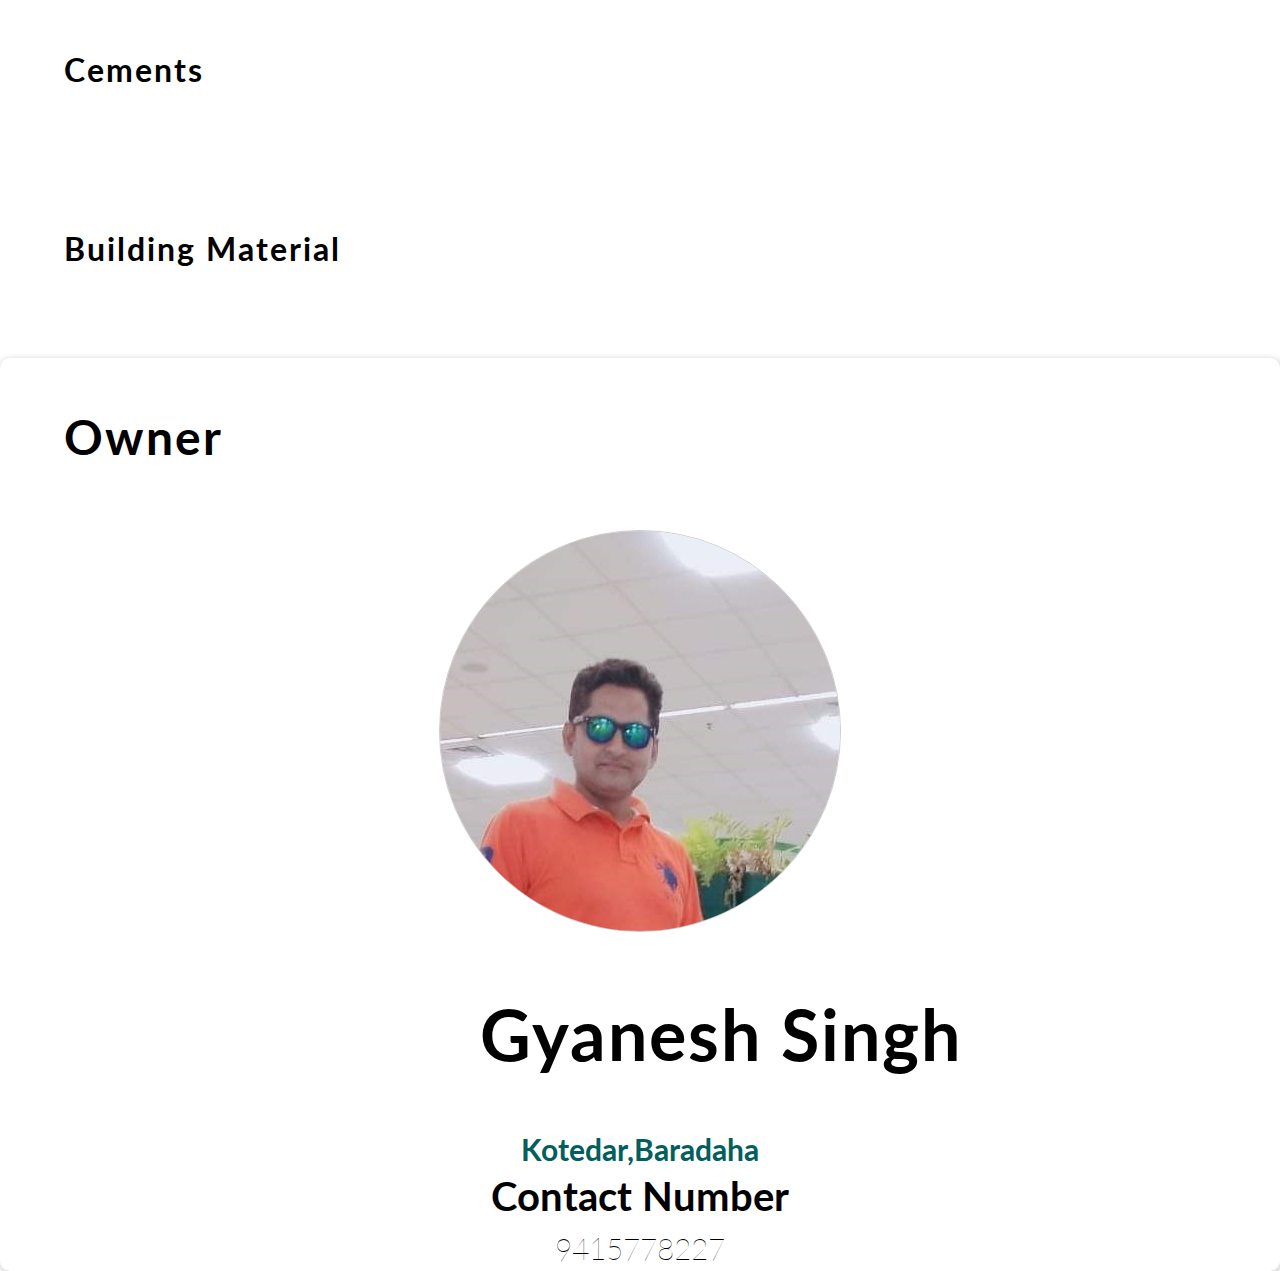
<file: content.html>
<!DOCTYPE html>
<html lang="en">
<head>
    <meta charset="UTF-8">
    <meta name="viewport" content="width=device-width, initial-scale=1.0">
    <meta http-equiv="X-UA-Compatible" content="ie=edge">
    <title> CONTENT | Construction WEBSITE BY Shiv Construction </title>
    <link href="https://fonts.googleapis.com/css?family=Lato&display=swap" rel="stylesheet">
    <!-- favicon -->
    <link rel="icon" href="https://yt3.ggpht.com/a/AGF-l78km1YyNXmF0r3-0CycCA0HLA_i6zYn_8NZEg=s900-c-k-c0xffffffff-no-rj-mo" type="image/gif" sizes="16x16">

    <link rel="stylesheet" href="css/content.css">

</head>
<body>

    <div id="mainContainer">

        <h1> Cements </h1>
        <div id="containerClothing">
            <!-- JS rendered code -->
        </div>

        <h1> Building Material</h1>
        <div id="containerAccessories">
            <!-- JS rendered code -->
        </div>
    </div>
    
    <div id = "Owner">
        <h1 id = "description">Owner</h1>
        <div id="OwnerImage"> <img src="img/owner image.png" alt="image1"> </div>
        <h1 id="name">Gyanesh Singh</h1>
        <h2>Kotedar,Baradaha</h2>
        <h3>Contact Number</h3>
        <h4>9415778227</h4>
      </div>
      
</body>
<script src="content.js"></script>
</html>
</file>
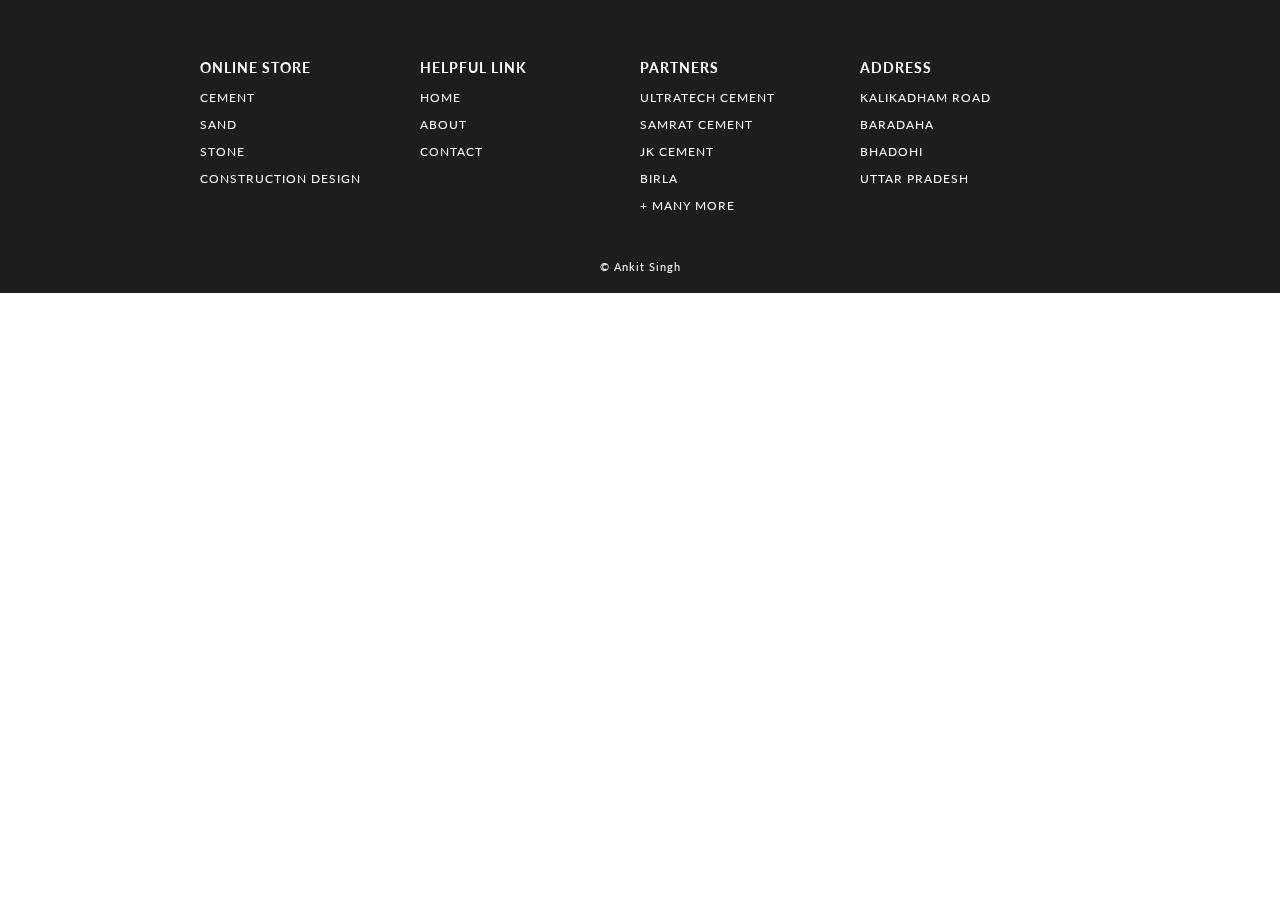
<file: footer.html>
<!DOCTYPE html>
<html lang="en">
<head>
    <meta charset="UTF-8">
    <meta name="viewport" content="width=device-width, initial-scale=1.0">
    <meta http-equiv="X-UA-Compatible" content="ie=edge">
    <title> FOOTER | Construction WEBSITE BY Ankit Singh </title>
    <!-- EXTERNAL LINKS -->
    <link href="https://fonts.googleapis.com/css?family=Source+Sans+Pro:300,400" rel="stylesheet">
    <link href="https://fonts.googleapis.com/css?family=Lato&display=swap" rel="stylesheet">
    <link rel="stylesheet" href="css/footer.css">
</head>

<body>
    <footer>
        <section>    
            <div id="containerFooter">
                
                <div id="webFooter">
                    <h3> online store </h3>
                    <p> Cement </p>
                    <p> Sand </p>
                    <p> Stone </p>
                    <p> Construction Design </p>
                </div>
                <div id="webFooter">
                    <h3> helpful link </h3>
                    <p> home </p>
                    <p> about </p>
                    <p> contact </p>
                </div>
                <div id="webFooter">
                    <h3> partners </h3>
                    <p> Ultratech Cement </p>
                    <p> Samrat Cement </p>
                    <p> Jk Cement </p>
                    <p> Birla </p>
                    <p> + many more </p>
                </div>
                <div id="webFooter">
                    <h3> address </h3>
                    <p> Kalikadham Road </p>
                    <p> Baradaha </p>
                    <p> Bhadohi </p>
                    <p> Uttar Pradesh </p>
                </div>
            </div>
            <div id="credit"><a href="https://www.linkedin.com/in/ankit-singh-506b5a1a4"> © Ankit Singh </div>
        </section>

    </footer>

</body>
</html>
</file>
<file: css/content.css>
body
{
    margin: 0;
    font-family: 'Lato', sans-serif;
}
h1
{
    width: 90%;
    margin: auto;
    padding: 50px 0;
    letter-spacing: 2px;
    font-weight: 700;
    text-transform: capitalize;
}
#containerClothing, #containerAccessories
{
    display: grid;
    grid-gap: 70px 20px;
    grid-template-columns: repeat(5, 1fr);
    width: 90%;
    margin: auto;
    padding-bottom: 40px;
}
#box 
{
    width: 100%;
    background-color: white;
    align-content: center;
    border-radius: 10px;
    box-shadow: 1px 2px 6px 2px rgb(219, 219, 219);
}
#box:hover
{
    box-shadow: 1px 6px 3px 0 rgb(185, 185, 185);
}
#containerClothing img
{
    width: 100%;
    border-top-left-radius: 10px;
    border-top-right-radius: 10px;
}
#containerAccessories img
{
    width: 100%;
    border-top-left-radius: 10px;
    border-top-right-radius: 10px;
}
#details
{
    padding: 0 15px;
    text-transform: capitalize;
}
#box a 
{
    text-decoration: none;
    color: rgb(29, 29, 29);
}
h3
{
    font-size: 16px;
}
h4
{
    font-weight: 100;
}
h2
{
    color: rgb(3, 94, 94);
}

/* ----------------------------- MEDIA QUERY --------------------------- */

@media(max-width: 1070px)
{
    h1
    {
        font-size: 25px;
    }
    #containerClothing, #containerAccessories
    {
        width: 95%;
        grid-gap: 10px;
    }
}
@media(max-width: 850px)
{
    h1 
    {
        width: 80%;
    }
    #containerClothing, #containerAccessories
    {
        display: grid;
        grid-gap: 70px 20px;
        grid-template-columns: repeat(3, 1fr);
        width: 80%;
    }    
}
@media(max-width: 650px)
{
    h1
    {
        font-size: 20px;
    }
    h1 
    {
        width: 90%;
    }
    #containerClothing, #containerAccessories
    {
        width: 90%;
    }
}
@media(max-width: 600px)
{
    h1 
    {
        width: 70%;
    }
    #containerClothing, #containerAccessories
    {
        width: 70%;
    }
}
@media(max-width: 505px)
{
    h1 
    {
        width: 80%;
    }
    #containerClothing, #containerAccessories
    {
        width: 80%;
        grid-template-columns: repeat(2, 1fr);
    }
}

/* --------------------owner--------------------*/

#Owner {
    display: flex;
    flex-direction: column;
    justify-content: center;
    align-items: center;
    width: 100%;
    background-color: white;
    border-radius: 10px;
    margin: auto;
    box-shadow: 1px 2px 6px 2px rgb(219, 219, 219);
  }
  
  #Owner:hover {
    box-shadow: 1px 6px 3px 0 rgb(185, 185, 185);
  }
  
  #description {
    font-size: 48px;
    margin-bottom: 10px;
  }
  
  #OwnerImage {
    width: 400px;
    height: 400px;
    border: 1px solid #ccc;
    border-radius: 50%;
    overflow: hidden;
    margin: auto;
    margin-top: 5px;
    margin-bottom: 5px;
  }
  
  #name {
    font-size: 70px;
    margin-left: 480px;
    align-items: center;
    margin-top: 5px;
    margin-bottom: 5px;
  }
  h2 {
    font-size:30px;
    align-items: center;
    margin-top: 5px;
    margin: auto;
    margin-bottom: 5px;
  }
  h3 {
    font-size:40px;
    align-items: center;
    margin-top: 5px;
    margin: auto;
    margin-bottom: 5px;
  }
  
  h4 {
    font-size: 30px;
    margin-top: 5px;
    align-items: center;
    margin-bottom: 5px;
  }
</file>
<file: css/footer.css>
body
{
    margin: 0;
    font-family: 'Lato', sans-serif;
}

#containerFooter
{
    width: 100%;
    background-color: rgb(29, 29, 29);
    color: white;
    letter-spacing: 1px;
    display: grid;
    grid-template-columns: repeat(4, 1fr);
    text-transform: uppercase;
    font-size: 15px;
    padding: 15px 300px;
    box-sizing: border-box;
}
#containerFooter h3:hover, #containerFooter p:hover
{
    color: lightslategray;
    cursor: pointer;
}
#webFooter
{
    padding-top: 30px;
    font-size: 12px;
}
#credit 
{
    width: 100%;
    margin: auto;
    padding: 20px 0;
    text-align: center;
    background-color: rgb(29, 29, 29);
    color: white;
    font-size: 11px;
    letter-spacing: 1px;
}

#credit a
{
    color: white;
    text-decoration: none;
    position: relative;
}
#credit a::after
{
content: "";
background: white;
mix-blend-mode: exclusion;
width: calc(100% + 18px);
height: 0;
position: absolute;
bottom: -4px;
left: -10px;
transition: all .3s cubic-bezier(0.445, 0.05, 0.55, 0.95);
}
#credit a:hover::after
{
    height: calc(100% + 8px)
}

/* ----------------------------- MEDIA QUERY --------------------------- */

@media(max-width: 1350px)
{
    #containerFooter
    {
        padding: 15px 200px;
    }
}
@media(max-width: 1166px)
{
    #containerFooter
    {
        padding: 15px 100px;
    }
}
@media(max-width: 950px)
{
    #containerFooter
    {
        padding: 15px 50px;
    }
}
@media(max-width: 850px)
{
    #containerFooter
    {
        font-size: 13px;
    }
    #webFooter
    {
        font-size: 10px;
    }
}
@media(max-width: 750px)
{
    #containerFooter
    {
        display: grid;
        grid-template-columns: 1fr 1fr;
        padding: 15px 100px;
    }
    #webFooter
    {
        padding: 15px 20px;
    }
}
@media(max-width: 540px)
{
    #containerFooter
    {
        padding: 0 25px;
    }
}
</file>
